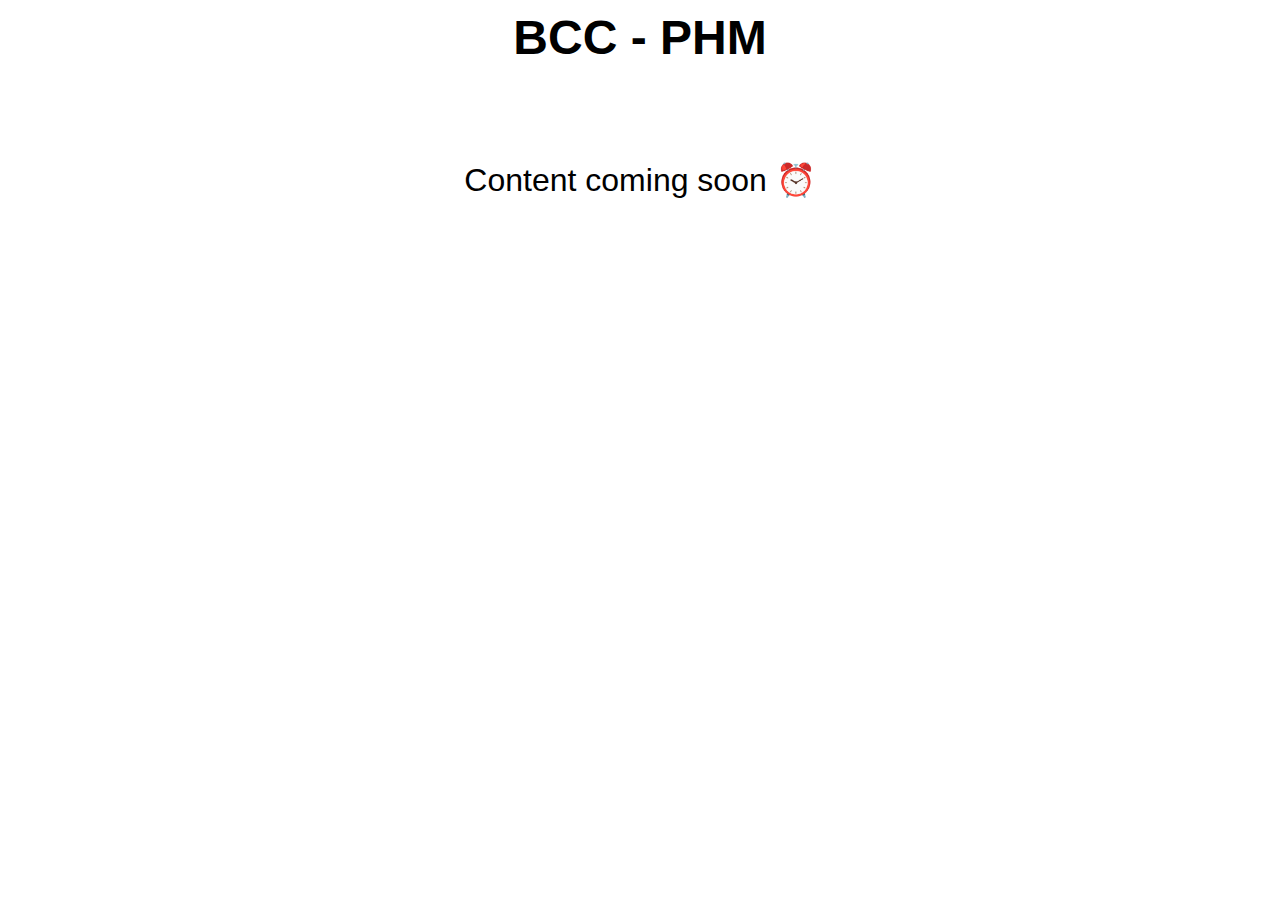
<file: index.html>
<html>
<head>
<link rel="stylesheet" href="style/main-style.css">
<title>BCC - PHM</title>
</head>

<body>

<h1> BCC - PHM </h1>

<div id = "coming-soon">
Content coming soon ⏰
</div>

</body>
</html>
</file>
<file: style/main-style.css>
body {
    padding: 0px;
    margin: 0px;
    font-family: Verdana, Geneva, sans-serif;
    background-color: #ffffff;
}

h1 {
    margin: 10px;
    font-size: 3em;
    text-align: center;
}

#coming-soon {
    font-size: 2em;
    text-align: center;
    margin: 3em auto;
}
</file>
